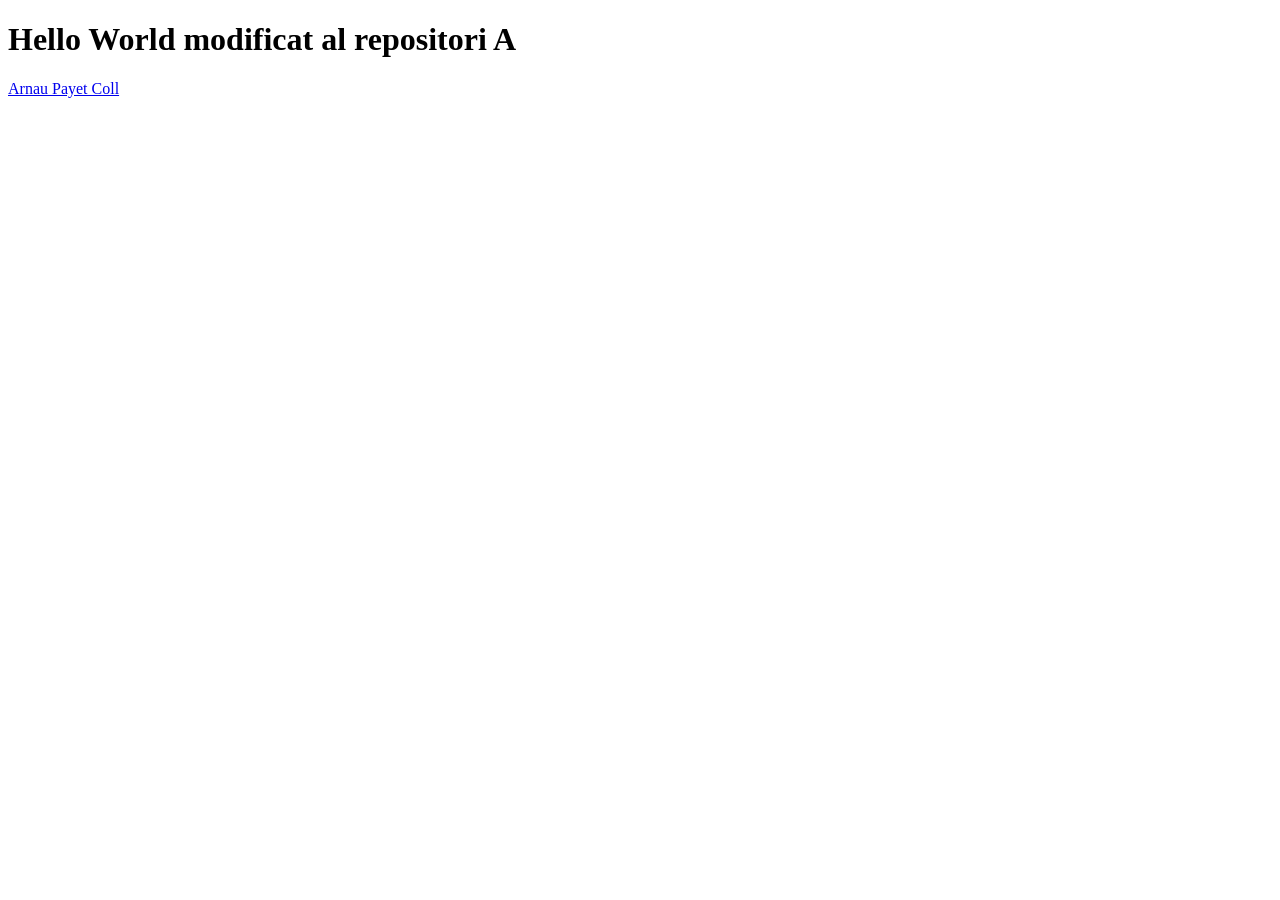
<file: index.html>
<!DOCTYPE html>
<html lang="ca">
<head>
    <meta charset="UTF-8">
    <title>Activitat 2</title>
    <link rel="stylesheet" href="styles.css">
</head>
<body>
    <h1>Hello World modificat al repositori A</h1>
    <a href="alumne.html">Arnau Payet Coll</a>
</body>
</html>
</file>
<file: styles.css>
CSS

h1 {
    color: green;
}
</file>
